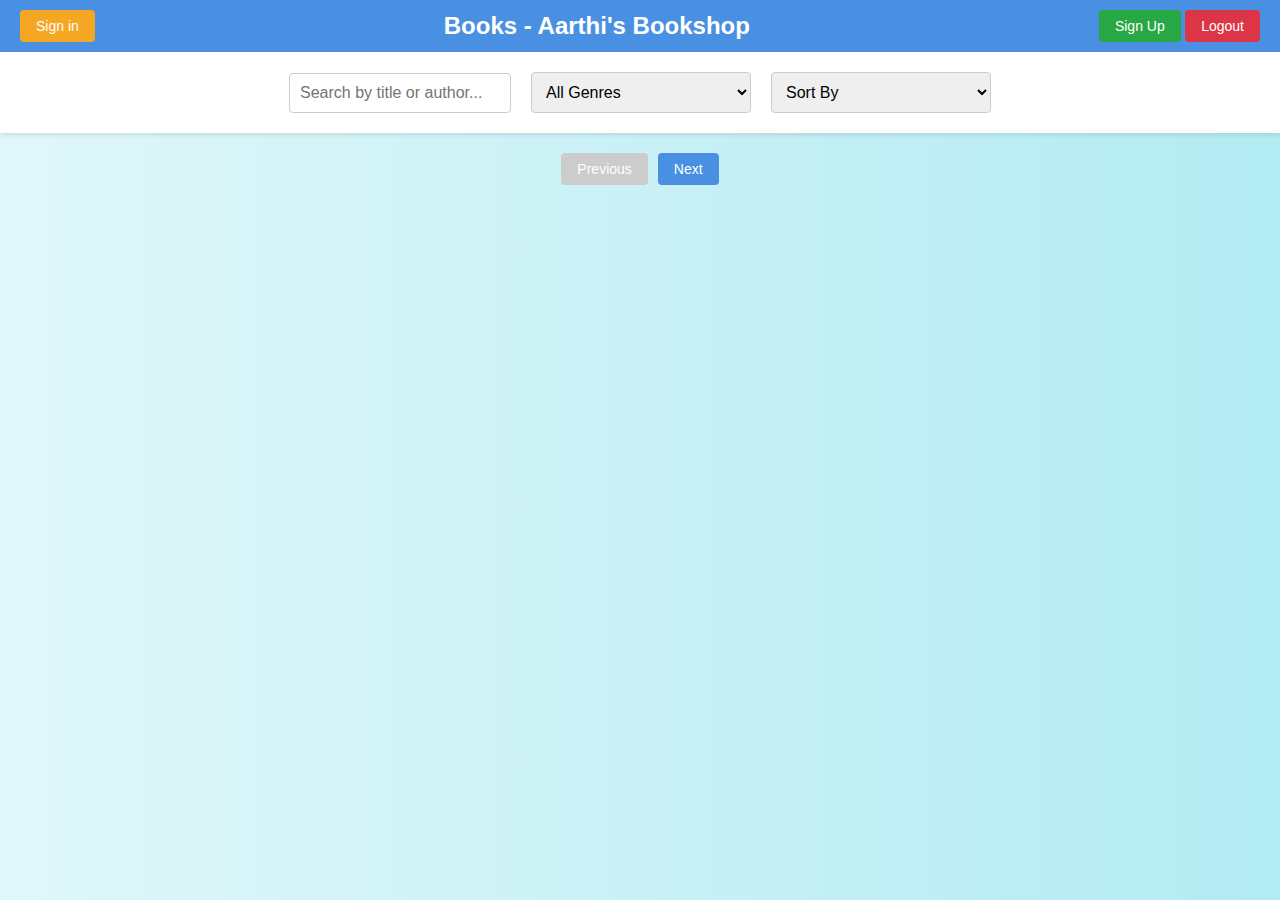
<file: books.html>
<!DOCTYPE html>
<html lang="en">
<head>
  <meta charset="UTF-8">
  <meta name="viewport" content="width=device-width, initial-scale=1.0">
  <title>Books - Aarthi's Bookshop</title>
  <style>
    body {
      font-family: Arial, sans-serif;
      margin: 0;
      padding: 0;
      background: linear-gradient(to right, #e0f7fa, #b2ebf2);
      min-height: 100vh;
    }
    .navbar {
      background-color: #4a90e2;
      padding: 10px 20px;
      display: flex;
      justify-content: space-between;
      align-items: center;
      color: white;
      box-shadow: 0 2px 5px rgba(0,0,0,0.1);
    }
    .navbar h1 {
      margin: 0;
      font-size: 24px;
    }
    .navbar button {
      padding: 8px 16px;
      border: none;
      border-radius: 4px;
      cursor: pointer;
      font-size: 14px;
      transition: background-color 0.3s;
    }
    .sign-in-btn {
      background-color: #f5a623;
      color: white;
    }
    .sign-in-btn:hover {
      background-color: #e69520;
    }
    .sign-up-btn {
      background-color: #28a745;
      color: white;
    }
    .sign-up-btn:hover {
      background-color: #218838;
    }
    .logout-btn {
      background-color: #dc3545;
      color: white;
    }
    .logout-btn:hover {
      background-color: #c82333;
    }
    .controls {
      display: flex;
      justify-content: center;
      align-items: center;
      padding: 20px;
      gap: 20px;
      background-color: #fff;
      box-shadow: 0 2px 5px rgba(0,0,0,0.1);
    }
    .controls input, .controls select {
      padding: 10px;
      border: 1px solid #ccc;
      border-radius: 4px;
      font-size: 16px;
      width: 200px;
    }
    .controls select {
      width: 220px;
    }
    .genre-section {
      margin: 20px;
      background-color: rgba(255, 255, 255, 0.9);
      border-radius: 8px;
      padding: 15px;
      box-shadow: 0 2px 5px rgba(0,0,0,0.05);
    }
    .genre-section h2 {
      font-size: 28px;
      color: #333;
      border-bottom: 2px solid #4a90e2;
      padding-bottom: 5px;
      margin-bottom: 15px;
      transition: color 0.3s;
    }
    .genre-section h2:hover {
      color: #4a90e2;
    }
    .books-container {
      display: flex;
      flex-wrap: wrap;
      justify-content: space-around;
    }
    .book-card {
      background-color: white;
      border-radius: 8px;
      box-shadow: 0 2px 5px rgba(0,0,0,0.1);
      width: 200px;
      margin: 10px;
      padding: 15px;
      text-align: center;
      transition: transform 0.3s, box-shadow 0.3s;
    }
    .book-card:hover {
      transform: translateY(-5px);
      box-shadow: 0 5px 15px rgba(0,0,0,0.2);
    }
    .book-card img {
      width: 100%;
      height: 250px;
      object-fit: cover;
      border-radius: 4px;
    }
    .book-card h3 {
      font-size: 18px;
      margin: 10px 0;
    }
    .book-card p {
      font-size: 14px;
      color: #333;
      margin: 5px 0;
    }
    .book-card .genre {
      font-style: italic;
      color: #6b7280;
    }
    .book-card .price {
      font-weight: bold;
      color: #e74c3c;
    }
    .book-card .reviews {
      color: #f39c12;
    }
    .book-card button {
      background-color: #28a745;
      color: white;
      border: none;
      padding: 8px 16px;
      border-radius: 4px;
      cursor: pointer;
      margin-top: 10px;
      width: 100%;
      font-size: 14px;
      transition: background-color 0.3s;
    }
    .book-card button:hover {
      background-color: #218838;
    }
    .book-card .wishlist-btn {
      background-color: #ff6f61;
      margin-top: 5px;
    }
    .book-card .wishlist-btn:hover {
      background-color: #e65a50;
    }
    .review-form {
      margin-top: 10px;
      text-align: left;
    }
    .review-form select, .review-form textarea {
      width: 100%;
      padding: 5px;
      margin: 5px 0;
      border: 1px solid #ccc;
      border-radius: 4px;
    }
    .review-form button {
      background-color: #4a90e2;
      padding: 5px 10px;
      font-size: 12px;
    }
    .review-form button:hover {
      background-color: #357abd;
    }
    .review-list {
      margin-top: 10px;
      text-align: left;
      max-height: 100px;
      overflow-y: auto;
      font-size: 12px;
    }
    .review-list p {
      margin: 5px 0;
    }
    .pagination {
      display: flex;
      justify-content: center;
      gap: 10px;
      padding: 20px;
    }
    .pagination button {
      padding: 8px 16px;
      border: none;
      border-radius: 4px;
      cursor: pointer;
      background-color: #4a90e2;
      color: white;
      font-size: 14px;
      transition: background-color 0.3s;
    }
    .pagination button:disabled {
      background-color: #ccc;
      cursor: not-allowed;
    }
    .pagination button:hover:not(:disabled) {
      background-color: #357abd;
    }
    .cart-section, .wishlist-section {
      margin: 20px;
      background-color: rgba(255, 255, 255, 0.9);
      border-radius: 8px;
      padding: 15px;
      box-shadow: 0 2px 5px rgba(0,0,0,0.05);
    }
    .cart-section h2, .wishlist-section h2 {
      font-size: 24px;
      color: #333;
      margin-bottom: 15px;
    }
    .cart-item, .wishlist-item {
      display: flex;
      justify-content: space-between;
      align-items: center;
      padding: 10px 0;
      border-bottom: 1px solid #eee;
    }
    .cart-item:last-child, .wishlist-item:last-child {
      border-bottom: none;
    }
    .cart-item button, .wishlist-item button {
      background-color: #dc3545;
      color: white;
      border: none;
      padding: 5px 10px;
      border-radius: 4px;
      cursor: pointer;
      font-size: 12px;
      transition: background-color 0.3s;
    }
    .cart-item button:hover, .wishlist-item button:hover {
      background-color: #c82333;
    }
    .quantity-controls button {
      background-color: #4a90e2;
      color: white;
      border: none;
      padding: 5px 10px;
      border-radius: 4px;
      cursor: pointer;
      font-size: 12px;
      transition: background-color 0.3s;
    }
    .quantity-controls button:hover {
      background-color: #357abd;
    }
    .cart-total {
      font-weight: bold;
      font-size: 18px;
      color: #e74c3c;
      margin-top: 10px;
      text-align: right;
    }
    .view-cart-btn {
      display: block;
      margin: 10px 0 0 auto;
      padding: 10px 20px;
      background-color: #f5a623;
      color: white;
      border: none;
      border-radius: 4px;
      cursor: pointer;
      font-size: 16px;
      transition: background-color 0.3s;
    }
    .view-cart-btn:hover {
      background-color: #e69520;
    }
    .wishlist-item img {
      width: 50px;
      height: 75px;
      object-fit: cover;
      border-radius: 4px;
    }
    .checkout-form {
      margin-top: 20px;
      padding: 10px;
      border-top: 1px solid #eee;
    }
    .checkout-form label {
      margin-right: 10px;
    }
    .checkout-form select,
    .checkout-form input {
      padding: 5px;
      margin: 5px 0;
      border: 1px solid #ccc;
      border-radius: 4px;
      width: 200px;
    }
    .checkout-form button {
      background-color: #4a90e2;
      color: white;
      border: none;
      padding: 8px 16px;
      border-radius: 4px;
      cursor: pointer;
      margin-top: 10px;
      font-size: 14px;
      transition: background-color 0.3s;
    }
    .checkout-form button:hover {
      background-color: #357abd;
    }
    .checkout-result {
      margin-top: 20px;
      padding: 10px;
      border: 1px solid #ccc;
      border-radius: 4px;
      background-color: #f9f9f9;
    }
    .checkout-result h3 {
      margin-top: 0;
    }
    .checkout-result img {
      width: 200px;
      height: 200px;
      margin-top: 10px;
    }
    .error-message {
      color: #dc3545;
      margin-top: 10px;
    }
    /* QR Code Container Styling */
    #qrCodeContainer {
      display: flex;
      flex-direction: column;
      align-items: center;
      justify-content: center;
      background-color: #ffffff;
      border: 1px solid #ccc;
      border-radius: 4px;
      padding: 15px;
      margin-top: 10px;
      box-shadow: 0 2px 5px rgba(0,0,0,0.05);
      max-width: 300px;
      width: 100%;
      transition: transform 0.3s;
    }
    #qrCodeContainer:hover {
      transform: translateY(-5px);
    }
    #qrCodeContainer img {
      width: 150px;
      height: 150px;
      margin-bottom: 10px;
      border: 1px solid #ccc;
      border-radius: 4px;
      padding: 5px;
      background-color: #f9f9f9;
    }
    #qrCodeContainer h4 {
      font-size: 18px;
      font-weight: bold;
      color: #545050;
      margin-bottom: 5px;
      text-align: center;
    }
    @media (max-width: 640px) {
      #qrCodeContainer {
        padding: 10px;
        max-width: 250px;
      }
      #qrCodeContainer img {
        width: 120px;
        height: 120px;
      }
      #qrCodeContainer h4 {
        font-size: 16px;
      }
    }
    /* Additional styles for payment confirmation and receipt */
    .payment-status {
      font-size: 16px;
      margin-bottom: 10px;
    }
    .payment-status.success {
      color: #28a745;
    }
    .payment-status.failed {
      color: #dc3545;
    }
    .confirm-payment-section {
      margin-bottom: 10px;
    }
    .confirm-payment-btn {
      background-color: #28a745;
      color: white;
      border: none;
      padding: 8px 16px;
      border-radius: 4px;
      cursor: pointer;
      font-size: 14px;
      transition: background-color 0.3s;
    }
    .confirm-payment-btn:hover {
      background-color: #218838;
    }
    .generate-receipt-btn {
      background-color: #4a90e2;
      color: white;
      border: none;
      padding: 8px 16px;
      border-radius: 4px;
      cursor: pointer;
      font-size: 14px;
      transition: background-color 0.3s;
    }
    .generate-receipt-btn:hover {
      background-color: #357abd;
    }
  </style>
</head>
<body>
  <!-- Navigation Bar -->
  <div class="navbar">
    <button id="signInBtn" class="sign-in-btn" onclick="window.location.href='index.html'">Sign in</button>
    <h1>Books - Aarthi's Bookshop</h1>
    <div>
      <button id="signUpBtn" class="sign-up-btn" onclick="window.location.href='register.html'">Sign Up</button>
      <button id="logoutBtn" class="logout-btn hidden" onclick="logout()">Logout</button>
    </div>
  </div>

  <!-- Search, Filter, and Sort Controls -->
  <div class="controls">
    <input type="text" id="searchBar" placeholder="Search by title or author..." onkeyup="filterBooks()">
    <select id="genreFilter" onchange="filterBooks()">
      <option value="all">All Genres</option>
      <option value="Horror">Horror</option>
      <option value="Thriller">Thriller</option>
      <option value="Mystery">Mystery</option>
      <option value="Romance">Romance</option>
      <option value="Self-Help">Self-Help</option>
      <option value="Fantasy">Fantasy</option>
      <option value="Dystopian">Dystopian</option>
      <option value="Fiction">Fiction</option>
      <option value="Non-Fiction">Non-Fiction</option>
      <option value="Comedy">Comedy</option>
    </select>
    <select id="sortFilter" onchange="filterBooks()">
      <option value="none">Sort By</option>
      <option value="price-asc">Price: Low to High</option>
      <option value="price-desc">Price: High to Low</option>
      <option value="rating-desc">Rating: High to Low</option>
      <option value="rating-asc">Rating: Low to High</option>
    </select>
  </div>

  <!-- Books Sections by Genre -->
  <div id="genresContainer"></div>

  <!-- Pagination Controls -->
  <div class="pagination">
    <button id="prevPage" onclick="changePage(-1)" disabled>Previous</button>
    <button id="nextPage" onclick="changePage(1)">Next</button>
  </div>

  <!-- Cart Section -->
  <div id="cartSection" class="cart-section" style="display: none;">
    <h2>My Cart</h2>
    <div id="cartItems"></div>
    <div id="cartTotal" class="cart-total"></div>
    <button class="view-cart-btn" onclick="window.location.href='cart.html'">View Cart</button>
    <!-- Checkout Form -->
    <div class="checkout-form">
      <h3>Checkout</h3>
      <div>
        <label for="paymentMethod">Payment Method:</label>
        <select id="paymentMethod">
          <option value="Google Pay">Google Pay</option>
          <option value="Credit Card">Credit Card</option>
          <option value="Debit Card">Debit Card</option>
        </select>
      </div>
      <div id="cardDetails" style="display: none;">
        <label for="cardNo">Card Number:</label>
        <input type="text" id="cardNo" placeholder="Enter card number">
        <label for="cardExpiry">Expiry Date:</label>
        <input type="text" id="cardExpiry" placeholder="MM/YY">
        <label for="cardCvv">CVV:</label>
        <input type="text" id="cardCvv" placeholder="123">
      </div>
      <div>
        <label for="billAddress">Billing Address:</label>
        <input type="text" id="billAddress" placeholder="Enter billing address">
      </div>
      <button id="placeOrderBtn" onclick="placeOrder()">Proceed to Payment</button>
    </div>
    <!-- Checkout Result -->
    <div id="checkoutResult" class="checkout-result" style="display: none;">
      <h3>Payment Result</h3>
      <p id="paymentStatus" class="payment-status"></p>
      <div id="confirmPaymentSection" class="confirm-payment-section" style="display: none;">
        <p>Please confirm payment within <span id="timer">30</span> seconds.</p>
        <button id="confirmPaymentBtn" class="confirm-payment-btn">Confirm Payment</button>
      </div>
      <button id="generateReceiptBtn" class="generate-receipt-btn" style="display: none;">Generate Receipt</button>
      <div id="receiptDetails"></div>
      <div id="qrCodeContainer"></div>
      <div id="errorMessage" class="error-message"></div>
    </div>
  </div>

  <!-- Wishlist Section -->
  <div id="wishlistSection" class="wishlist-section" style="display: none;">
    <h2>My Wishlist</h2>
    <div id="wishlistItems"></div>
  </div>

  <script>
    let books = [];
    let filteredBooks = [];
    let currentUser = JSON.parse(localStorage.getItem('currentUser'));
    let cart = JSON.parse(localStorage.getItem('cart')) || [];
    let wishlist = JSON.parse(localStorage.getItem('wishlist')) || [];
    const booksPerPage = 10;
    let currentPage = 1;

    // Update navbar based on user login status
    const signInBtn = document.getElementById('signInBtn');
    const signUpBtn = document.getElementById('signUpBtn');
    const logoutBtn = document.getElementById('logoutBtn');
    if (currentUser) {
      signInBtn.classList.add('hidden');
      signUpBtn.classList.add('hidden');
      logoutBtn.classList.remove('hidden');
    }

    // Load Books
    async function loadBooks() {
      try {
        const response = await fetch('http://localhost:5000/api/books');
        books = await response.json();
        filterBooks();
        displayCart();
        if (currentUser) {
          loadWishlist();
        }
      } catch (err) {
        console.error('Error loading books:', err);
      }
    }

    // Filter and Sort Books
    function filterBooks() {
      const searchQuery = document.getElementById('searchBar').value.toLowerCase();
      const selectedGenre = document.getElementById('genreFilter').value;
      const sortOption = document.getElementById('sortFilter').value;

      // Filter books
      filteredBooks = books.filter(book => {
        const matchesSearch = book.name.toLowerCase().includes(searchQuery) || book.author.toLowerCase().includes(searchQuery);
        const matchesGenre = selectedGenre === 'all' || book.genre === selectedGenre;
        return matchesSearch && matchesGenre;
      });

      // Sort books
      if (sortOption === 'price-asc') {
        filteredBooks.sort((a, b) => a.price - b.price);
      } else if (sortOption === 'price-desc') {
        filteredBooks.sort((a, b) => b.price - a.price);
      } else if (sortOption === 'rating-desc') {
        filteredBooks.sort((a, b) => b.rating - a.rating);
      } else if (sortOption === 'rating-asc') {
        filteredBooks.sort((a, b) => a.rating - b.rating);
      }

      currentPage = 1; // Reset to first page on filter/sort
      displayBooksByGenre();
      updatePagination();
    }

    // Group and Display Books by Genre
    async function displayBooksByGenre() {
      const genresContainer = document.getElementById('genresContainer');
      genresContainer.innerHTML = '';

      // Paginate filtered books
      const startIndex = (currentPage - 1) * booksPerPage;
      const endIndex = startIndex + booksPerPage;
      const paginatedBooks = filteredBooks.slice(startIndex, endIndex);

      // Group books by genre
      const booksByGenre = {};
      paginatedBooks.forEach(book => {
        if (!booksByGenre[book.genre]) {
          booksByGenre[book.genre] = [];
        }
        booksByGenre[book.genre].push(book);
      });

      // Create a section for each genre
      for (const genre in booksByGenre) {
        const genreSection = document.createElement('div');
        genreSection.className = 'genre-section';
        genreSection.innerHTML = `<h2>${genre}</h2>`;
        const booksContainer = document.createElement('div');
        booksContainer.className = 'books-container';

        // Add books to the genre section
        for (const book of booksByGenre[genre]) {
          // Fetch reviews for the book
          const response = await fetch(`http://localhost:5000/api/reviews/${book.id}`);
          const reviews = await response.json();

          const card = document.createElement('div');
          card.className = 'book-card';
          card.innerHTML = `
            <img src="${book.image_url}" alt="${book.name}">
            <h3>${book.name}</h3>
            <p>Author: ${book.author}</p>
            <p class="genre">Genre: ${book.genre}</p>
            <p class="price">Price: ₹${book.price}</p>
            <p>Description: ${book.description}</p>
            <p class="reviews">Average Rating: ${book.rating} ★</p>
            <button onclick="addToCart(${book.id})">Add to Cart 🛒</button>
            <button class="wishlist-btn" onclick="addToWishlist(${book.id})">Add to Wishlist ❤️</button>
            <div class="review-form">
              <select id="rating-${book.id}">
                <option value="1">1 ★</option>
                <option value="2">2 ★</option>
                <option value="3">3 ★</option>
                <option value="4">4 ★</option>
                <option value="5">5 ★</option>
              </select>
              <textarea id="comment-${book.id}" placeholder="Write your review..." rows="2"></textarea>
              <button onclick="submitReview(${book.id})">Submit Review</button>
            </div>
            <div class="review-list">
              ${reviews.map(r => `<p>${r.rating} ★: ${r.comment || 'No comment'}</p>`).join('')}
            </div>
          `;
          booksContainer.appendChild(card);
        }

        genreSection.appendChild(booksContainer);
        genresContainer.appendChild(genreSection);
      }
    }

    // Update Pagination Controls
    function updatePagination() {
      const prevPageBtn = document.getElementById('prevPage');
      const nextPageBtn = document.getElementById('nextPage');
      const totalPages = Math.ceil(filteredBooks.length / booksPerPage);

      prevPageBtn.disabled = currentPage === 1;
      nextPageBtn.disabled = currentPage === totalPages || totalPages === 0;
    }

    // Change Page
    function changePage(direction) {
      currentPage += direction;
      displayBooksByGenre();
      updatePagination();
      window.scrollTo({ top: 0, behavior: 'smooth' });
    }

    // Add to Cart
    async function addToCart(bookId) {
      if (!currentUser) {
        alert('Please sign in to add items to your cart.');
        window.location.href = 'index.html';
        return;
      }

      try {
        await fetch('http://localhost:5000/api/cart', {
          method: 'POST',
          headers: { 'Content-Type': 'application/json' },
          body: JSON.stringify({ customer_id: currentUser.email_id, item_id: bookId, amount: 1 })
        });

        // Add book to local cart for display
        const book = books.find(b => b.id === bookId);
        const cartItem = cart.find(item => item.id === bookId);
        if (cartItem) {
          cartItem.quantity += 1;
        } else {
          cart.push({ id: bookId, name: book.name, price: book.price, quantity: 1 });
        }
        localStorage.setItem('cart', JSON.stringify(cart));
        displayCart();
      } catch (err) {
        console.error('Error adding to cart:', err);
        alert('Error adding to cart.');
      }
    }

    // Update Quantity
    function updateQuantity(bookId, change) {
      const cartItem = cart.find(item => item.id === bookId);
      if (cartItem) {
        cartItem.quantity += change;
        if (cartItem.quantity <= 0) {
          removeFromCart(bookId);
          return;
        }
        localStorage.setItem('cart', JSON.stringify(cart));
        displayCart();

        // Update backend cart
        fetch('http://localhost:5000/api/cart', {
          method: 'POST',
          headers: { 'Content-Type': 'application/json' },
          body: JSON.stringify({ customer_id: currentUser.email_id, item_id: bookId, amount: cartItem.quantity })
        }).catch(err => console.error('Error updating cart:', err));
      }
    }

    // Remove from Cart
    function removeFromCart(bookId) {
      cart = cart.filter(item => item.id !== bookId);
      localStorage.setItem('cart', JSON.stringify(cart));
      displayCart();

      // Remove from backend cart
      fetch('http://localhost:5000/api/cart', {
        method: 'DELETE',
        headers: { 'Content-Type': 'application/json' },
        body: JSON.stringify({ customer_id: currentUser.email_id, item_id: bookId })
      }).catch(err => console.error('Error removing from cart:', err));
    }

    // Display Cart
    function displayCart() {
      const cartSection = document.getElementById('cartSection');
      const cartItemsDiv = document.getElementById('cartItems');
      const cartTotalDiv = document.getElementById('cartTotal');

      if (cart.length === 0) {
        cartSection.style.display = 'none';
        return;
      }

      cartSection.style.display = 'block';
      cartItemsDiv.innerHTML = '';
      let total = 0;

      cart.forEach(item => {
        const itemTotal = item.price * item.quantity;
        total += itemTotal;
        const cartItem = document.createElement('div');
        cartItem.className = 'cart-item';
        cartItem.innerHTML = `
          <span>${item.name}</span>
          <div class="quantity-controls">
            <button onclick="updateQuantity(${item.id}, -1)">-</button>
            <span>${item.quantity}</span>
            <button onclick="updateQuantity(${item.id}, 1)">+</button>
          </div>
          <span>₹${itemTotal}</span>
          <button onclick="removeFromCart(${item.id})">Remove</button>
        `;
        cartItemsDiv.appendChild(cartItem);
      });

      cartTotalDiv.textContent = `Total: ₹${total}`;
      cartTotalDiv.dataset.total = total; // Store total for checkout
    }

    // Toggle Card Details Visibility
    document.getElementById('paymentMethod').addEventListener('change', function() {
      const cardDetails = document.getElementById('cardDetails');
      cardDetails.style.display = this.value === 'Google Pay' ? 'none' : 'block';
    });

    // Place Order
    async function placeOrder() {
      if (!currentUser || cart.length === 0) {
        alert('Please sign in or add items to your cart to proceed with checkout.');
        window.location.href = 'index.html';
        return;
      }

      const paymentMethod = document.getElementById('paymentMethod').value;
      const billAddress = document.getElementById('billAddress').value;
      const cartTotal = document.getElementById('cartTotal').dataset.total;

      if (!billAddress) {
        alert('Please enter a billing address.');
        return;
      }

      let paymentDetails = {};
      if (paymentMethod === 'Google Pay') {
        paymentDetails = { method: 'Google Pay', details: 'Payment via QR code' };
      } else if (paymentMethod === 'Credit Card') {
        const cardNumber = document.getElementById('cardNo').value;
        const cardExpiry = document.getElementById('cardExpiry').value;
        const cardCvv = document.getElementById('cardCvv').value;
        if (!cardNumber || !cardExpiry || !cardCvv) {
          alert('Please fill in all Credit Card details.');
          return;
        }
        paymentDetails = { method: 'Credit Card', cardNumber, cardExpiry, cardCvv };
      } else if (paymentMethod === 'Debit Card') {
        const cardNumber = document.getElementById('cardNo').value;
        const cardExpiry = document.getElementById('cardExpiry').value;
        const cardCvv = document.getElementById('cardCvv').value;
        if (!cardNumber || !cardExpiry || !cardCvv) {
          alert('Please fill in all Debit Card details.');
          return;
        }
        paymentDetails = { method: 'Debit Card', cardNumber, cardExpiry, cardCvv };
      }

      let transactionDetails = null;
      const checkoutResult = document.getElementById('checkoutResult');
      const paymentStatus = document.getElementById('paymentStatus');
      const confirmPaymentSection = document.getElementById('confirmPaymentSection');
      const confirmPaymentBtn = document.getElementById('confirmPaymentBtn');
      const timerElement = document.getElementById('timer');
      const generateReceiptBtn = document.getElementById('generateReceiptBtn');
      const receiptDetails = document.getElementById('receiptDetails');
      const qrCodeContainer = document.getElementById('qrCodeContainer');
      const errorMessage = document.getElementById('errorMessage');

      // Reset checkout result section
      checkoutResult.style.display = 'none';
      paymentStatus.textContent = '';
      paymentStatus.className = 'payment-status'; // Reset classes
      confirmPaymentSection.style.display = 'none';
      generateReceiptBtn.style.display = 'none';
      receiptDetails.innerHTML = '';
      qrCodeContainer.innerHTML = '';
      errorMessage.textContent = '';

      try {
        // Send checkout request to the backend
        console.log('Sending checkout request with payload:', {
          customer_id: currentUser.email_id,
          amount: parseFloat(cartTotal),
          payment_method: paymentDetails.method,
          card_no: paymentDetails.cardNumber || 'N/A',
          bill_address: billAddress
        });

        const response = await fetch('http://localhost:5000/api/checkout', {
          method: 'POST',
          headers: { 'Content-Type': 'application/json' },
          body: JSON.stringify({
            customer_id: currentUser.email_id,
            amount: parseFloat(cartTotal),
            payment_method: paymentDetails.method,
            card_no: paymentDetails.cardNumber || 'N/A',
            bill_address: billAddress
          })
        });

        console.log('Checkout response status:', response.status);
        console.log('Checkout response headers:', response.headers.get('Content-Type'));

        const data = await response.json();
        console.log('Checkout response data:', data);

        if (!response.ok) {
          console.error('Response not OK. Status:', response.status, 'Data:', data);
          throw new Error(data.message || 'Checkout failed.');
        }

        // Store transaction details for receipt generation
        transactionDetails = data.transaction;
        console.log('Transaction details:', transactionDetails);
        localStorage.setItem('lastTransaction', JSON.stringify(transactionDetails));

        checkoutResult.style.display = 'block';

        if (paymentMethod === 'Google Pay') {
          // Show QR code
          qrCodeContainer.innerHTML = `
            <h4>Scan to Pay with Google Pay</h4>
            <img src="images/google-pay-qr-code.png" alt="Payment QR Code">
          `;

          // Show payment confirmation prompt
          paymentStatus.textContent = 'Waiting for payment confirmation...';
          confirmPaymentSection.style.display = 'block';

          // Simulate payment verification with a 30-second timer
          let timeLeft = 30;
          timerElement.textContent = timeLeft;
          let paymentConfirmed = false;

          const timer = setInterval(() => {
            timeLeft--;
            timerElement.textContent = timeLeft;
            if (timeLeft <= 0) {
              clearInterval(timer);
              if (!paymentConfirmed) {
                paymentStatus.textContent = 'Payment Failed: Payment not completed within the time limit.';
                paymentStatus.classList.add('failed');
                confirmPaymentSection.style.display = 'none';
                generateReceiptBtn.style.display = 'block';
                transactionDetails.status = 'failed';
                transactionDetails.failure_reason = 'Payment not completed within the time limit.';
                localStorage.setItem('lastTransaction', JSON.stringify(transactionDetails));
              }
            }
          }, 1000);

          confirmPaymentBtn.addEventListener('click', () => {
            clearInterval(timer);
            paymentConfirmed = true;
            paymentStatus.textContent = 'Transaction Payment Successful!';
            paymentStatus.classList.add('success');
            confirmPaymentSection.style.display = 'none';
            generateReceiptBtn.style.display = 'block';
            transactionDetails.status = 'success';
            localStorage.setItem('lastTransaction', JSON.stringify(transactionDetails));
            cart = [];
            localStorage.setItem('cart', JSON.stringify(cart));
            displayCart();
          }, { once: true });
        } else {
          // For credit/debit card, assume success
          paymentStatus.textContent = `Transaction Payment Successful! Payment via ${paymentDetails.method}.`;
          paymentStatus.classList.add('success');
          generateReceiptBtn.style.display = 'block';
          transactionDetails.status = 'success';
          localStorage.setItem('lastTransaction', JSON.stringify(transactionDetails));
          cart = [];
          localStorage.setItem('cart', JSON.stringify(cart));
          displayCart();
        }
      } catch (err) {
        console.error('Error during order placement:', err);
        checkoutResult.style.display = 'block';
        paymentStatus.textContent = `Payment Failed: ${err.message}`;
        paymentStatus.classList.add('failed');
        generateReceiptBtn.style.display = 'block';
        if (transactionDetails) {
          transactionDetails.status = 'failed';
          transactionDetails.failure_reason = err.message;
          localStorage.setItem('lastTransaction', JSON.stringify(transactionDetails));
        } else {
          errorMessage.textContent = 'Error during checkout. Please try again.';
        }
      }
    }

    // Generate Receipt
    document.getElementById('generateReceiptBtn').addEventListener('click', async () => {
      const receiptDetails = document.getElementById('receiptDetails');
      const transactionDetails = JSON.parse(localStorage.getItem('lastTransaction'));

      if (!transactionDetails) {
        receiptDetails.innerHTML = '<p class="error-message">No transaction details available.</p>';
        return;
      }

      try {
        const response = await fetch(`http://localhost:5000/api/receipt/${transactionDetails.transaction_id}`);
        const data = await response.json();
        if (response.ok) {
          const receipt = data.receipt;
          receiptDetails.innerHTML = `
            <p>Receipt ID: ${receipt.receipt_id}</p>
            <p>Transaction ID: ${receipt.transaction_id}</p>
            <p>Amount: ₹${receipt.amount}</p>
            <p>Payment Method: ${receipt.payment_method}</p>
            <p>Status: ${receipt.status}</p>
            ${receipt.status === 'failed' ? `<p>Failure Reason: ${receipt.failure_reason}</p>` : ''}
            <p>Billing Address: ${receipt.bill_address}</p>
          `;
        } else {
          receiptDetails.innerHTML = `<p class="error-message">Error fetching receipt: ${data.message}</p>`;
        }
      } catch (err) {
        console.error('Error fetching receipt:', err);
        receiptDetails.innerHTML = '<p class="error-message">Error fetching receipt. Please try again.</p>';
      }
    });

    // Submit Review
    async function submitReview(bookId) {
      if (!currentUser) {
        alert('Please sign in to submit a review.');
        window.location.href = 'index.html';
        return;
      }

      const rating = document.getElementById(`rating-${bookId}`).value;
      const reviewComment = document.getElementById(`comment-${bookId}`).value;

      try {
        await fetch('http://localhost:5000/api/reviews', {
          method: 'POST',
          headers: { 'Content-Type': 'application/json' },
          body: JSON.stringify({
            customer_id: currentUser.email_id,
            book_id: bookId,
            rating: parseInt(rating),
            comment: reviewComment || null
          })
        });

        // Reload books to update average rating and reviews
        loadBooks();
      } catch (err) {
        console.error('Error submitting review:', err);
        alert('Error submitting review.');
      }
    }

    // Load Wishlist
    async function loadWishlist() {
      try {
        const response = await fetch(`http://localhost:5000/api/wishlist/${currentUser.email_id}`);
        wishlist = await response.json();
        localStorage.setItem('wishlist', JSON.stringify(wishlist));
        displayWishlist();
      } catch (err) {
        console.error('Error loading wishlist:', err);
      }
    }

    // Add to Wishlist
    async function addToWishlist(bookId) {
      if (!currentUser) {
        alert('Please sign in to add items to your wishlist.');
        window.location.href = 'index.html';
        return;
      }

      try {
        await fetch('http://localhost:5000/api/wishlist', {
          method: 'POST',
          headers: { 'Content-Type': 'application/json' },
          body: JSON.stringify({ customer_id: currentUser.email_id, book_id: bookId })
        });

        loadWishlist();
      } catch (err) {
        console.error('Error adding to wishlist:', err);
        alert('Error adding to wishlist.');
      }
    }

    // Remove from Wishlist
    async function removeFromWishlist(bookId) {
      try {
        await fetch('http://localhost:5000/api/wishlist', {
          method: 'DELETE',
          headers: { 'Content-Type': 'application/json' },
          body: JSON.stringify({ customer_id: currentUser.email_id, book_id: bookId })
        });

        wishlist = wishlist.filter(item => item.book_id !== bookId);
        localStorage.setItem('wishlist', JSON.stringify(wishlist));
        displayWishlist();
      } catch (err) {
        console.error('Error removing from wishlist:', err);
        alert('Error removing from wishlist.');
      }
    }

    // Display Wishlist
    function displayWishlist() {
      const wishlistSection = document.getElementById('wishlistSection');
      const wishlistItemsDiv = document.getElementById('wishlistItems');

      if (wishlist.length === 0) {
        wishlistSection.style.display = 'none';
        return;
      }

      wishlistSection.style.display = 'block';
      wishlistItemsDiv.innerHTML = '';

      wishlist.forEach(item => {
        const wishlistItem = document.createElement('div');
        wishlistItem.className = 'wishlist-item';
        wishlistItem.innerHTML = `
          <img src="${item.image_url}" alt="${item.name}">
          <span>${item.name}</span>
          <span>₹${item.price}</span>
          <button onclick="removeFromWishlist(${item.book_id})">Remove</button>
        `;
        wishlistItemsDiv.appendChild(wishlistItem);
      });
    }

    // Logout
    function logout() {
      localStorage.removeItem('currentUser');
      localStorage.removeItem('cart');
      localStorage.removeItem('wishlist');
      cart = [];
      wishlist = [];
      currentUser = null;
      signInBtn.classList.remove('hidden');
      signUpBtn.classList.remove('hidden');
      logoutBtn.classList.add('hidden');
      window.location.href = 'index.html';
    }

    // Initial Load
    loadBooks();
  </script>
</body>
</html>
</file>
